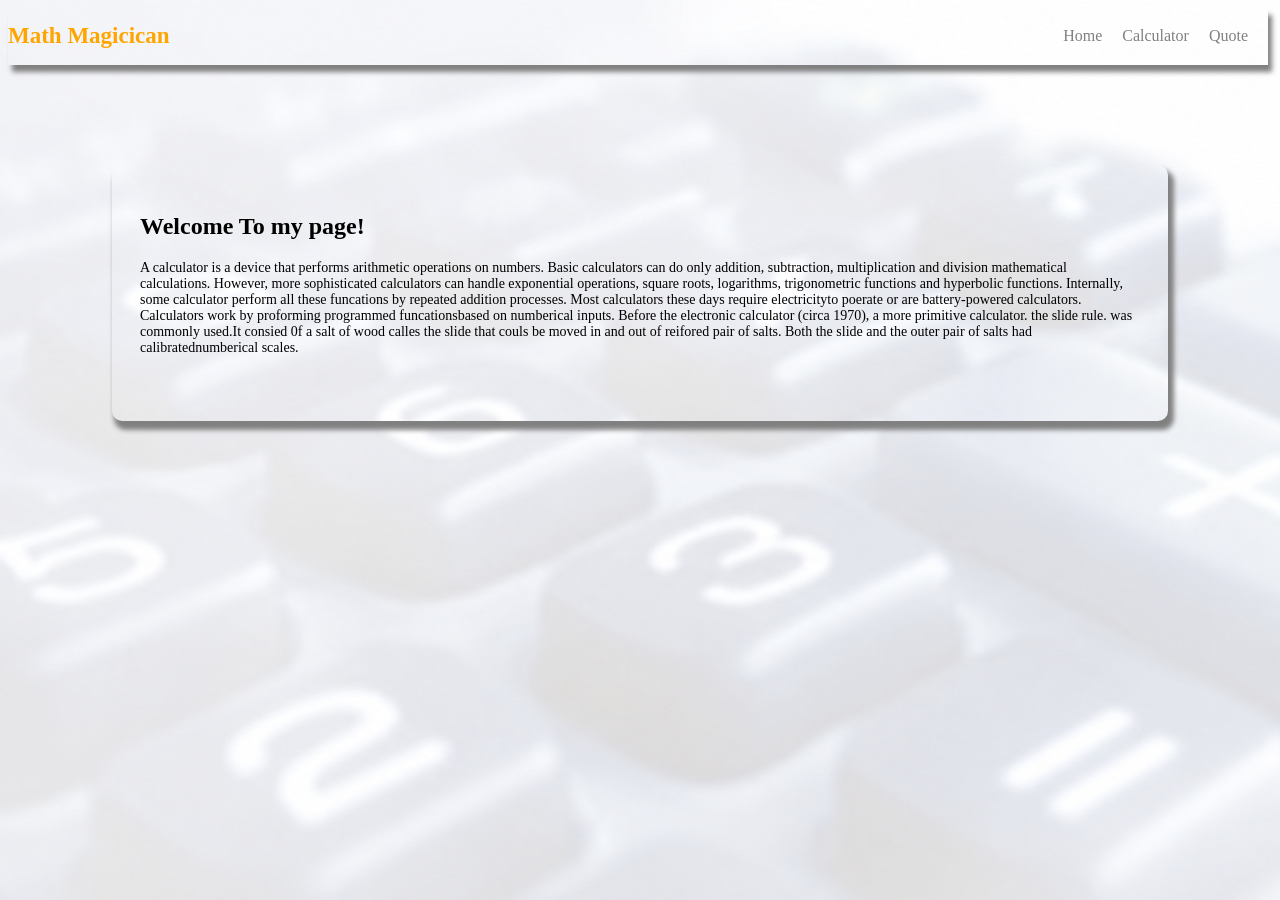
<file: index.html>
<!DOCTYPE html>
<html lang="en">
    <head>
        <title>Math-Magician-Calculatro</title>
        <link rel="stylesheet" href="style.css">
    </head>
    <body>
        <div class="card">
            <h1>Math Magicican</h1>
            <a href="index.html">Home</a>
            <a href="Calculator.html">Calculator</a>
            <a href="Quote.html">Quote</a>
        </div>

        <div class="id">
            <h2>Welcome To my page!</h2>
                  <p>
        A calculator is a device that performs arithmetic operations on numbers.
        Basic calculators can do only addition, subtraction, multiplication and
        division mathematical calculations. However, more sophisticated calculators
        can handle exponential operations, square roots, logarithms, trigonometric
        functions and hyperbolic functions. Internally, some calculator perform all these funcations by repeated 
        addition processes. Most calculators these days require electricityto poerate or are battery-powered calculators.
        Calculators work by proforming programmed funcationsbased on numberical inputs. Before the electronic calculator
        (circa 1970), a more primitive calculator. the slide rule. was commonly used.It consied 0f a salt of wood 
        calles the slide that couls be moved in and out of reifored pair of salts. Both the slide and the outer pair of salts had calibratednumberical scales.
        
      </p>
            </div>
    </body>
</html>
</file>
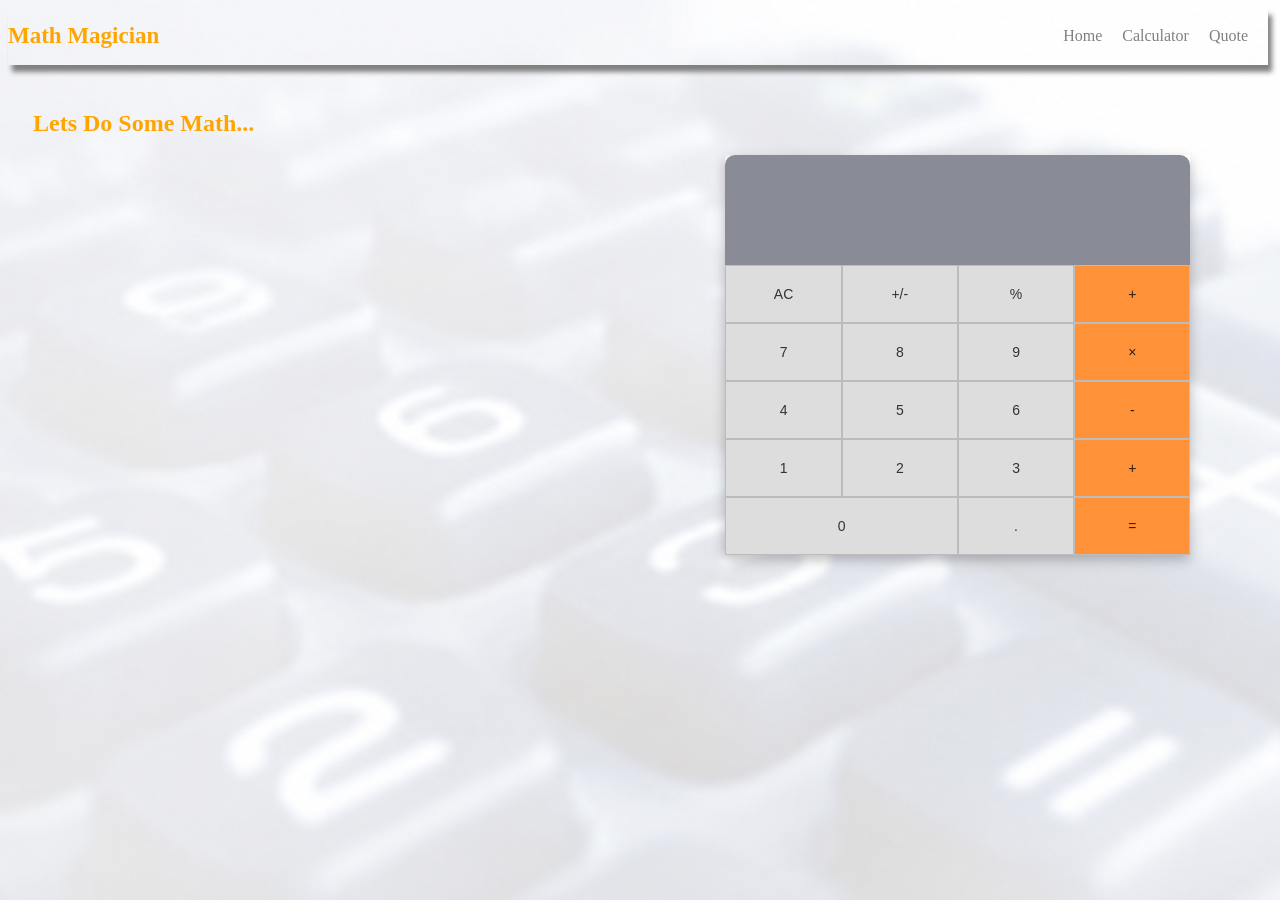
<file: Calculator.html>
<!DOCTYPE html>
<html lang="en">
<head>
  <meta charset="UTF-8">
  <title>Math Magician</title>
  <link rel="stylesheet" href="style.css">
  <script src="index.js" defer></script>
</head>

<body>

  <!-- Header -->
  <div class="card">
    <h1>Math Magician</h1>

    <a href="index.html">Home</a>
    <a class="active" href="Calculator.html">Calculator</a>
    <a href="Quote.html">Quote</a>
  </div>

  <!-- Left side -->
  <h2 class="text">Lets Do Some Math...</h2>

  <!-- Calculator -->
  <div class="calculator">

    <input type="text" id="display" readonly>

    <div class="buttons">

      <button>AC</button>
      <button>+/-</button>
      <button>%</button>
      <button class="orange">+</button>

      <button>7</button>
      <button>8</button>
      <button>9</button>
      <button class="orange">×</button>

      <button>4</button>
      <button>5</button>
      <button>6</button>
      <button class="orange">-</button>

      <button>1</button>
      <button>2</button>
      <button>3</button>
      <button class="orange">+</button>

      <button class="zero">0</button>
      <button>.</button>
      <button class="orange">=</button>

    </div>
  </div>

</body>
</html>
</file>
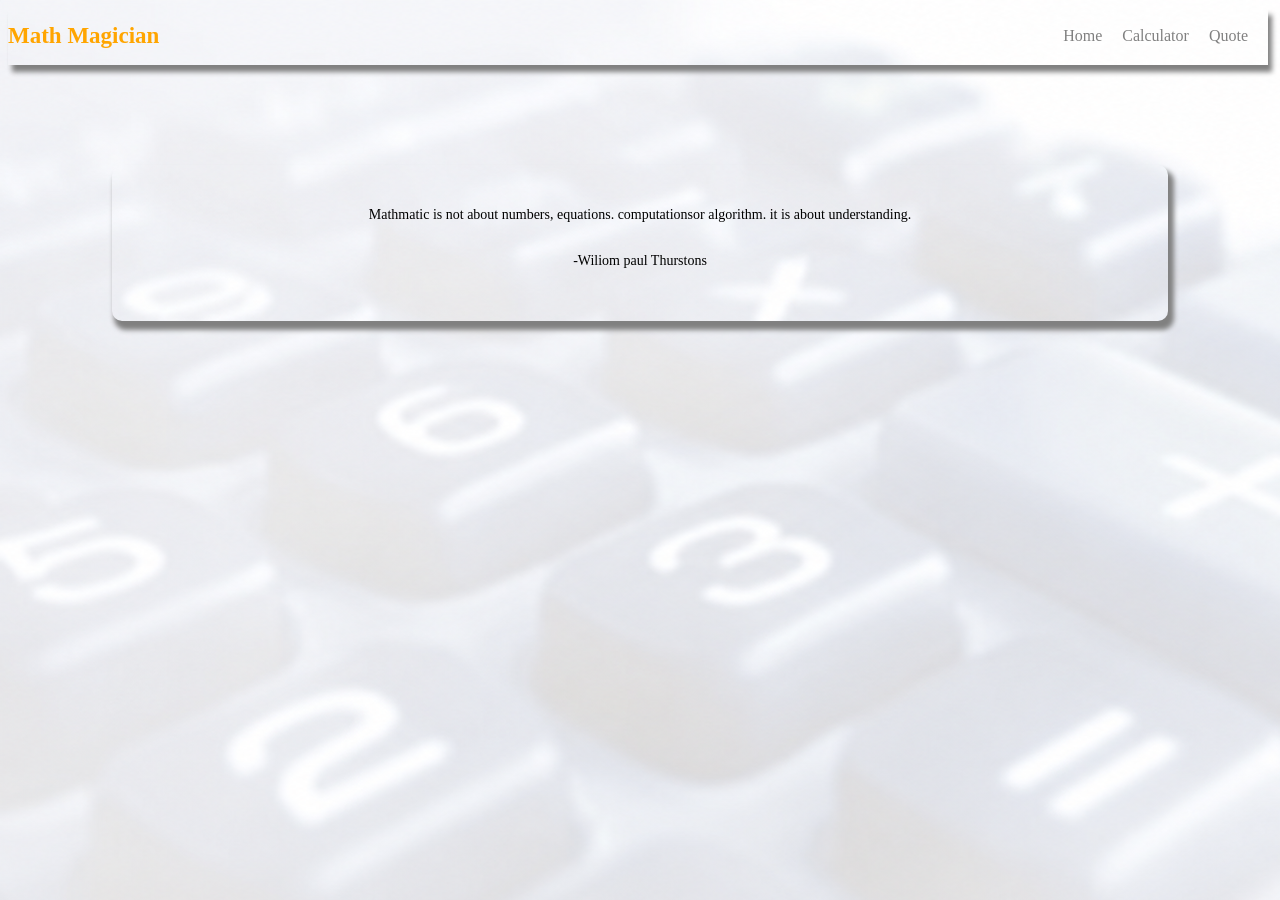
<file: Quote.html>
<!DOCTYPE html>
<html lang="en">
<head>
  <meta charset="UTF-8">
  <title>Math Magician</title>
  <link rel="stylesheet" href="style.css">
</head>

<body>
  <div class="card">
    <h1>Math Magician</h1>

    <a href="index.html">Home</a>
    <a class="active" href="Calculator.html">Calculator</a>
    <a href="Quote.html">Quote</a>
</div>
     <div class="para">
     <p> Mathmatic is not about numbers, equations. computationsor algorithm. it is about understanding.
        <br><br>
        <p>-Wiliom paul Thurstons</p>
     </p>
  </div>
</file>
<file: style.css>
body{
    background-image: url(back.png);

}
.card {
   
    width: 1260px;
    display: flex;
    align-items: center;
    box-shadow: 4px 7px 5px gray;
    
}

h1 {
    color: orange;
    font-size: 23px;
    margin-right: auto;

}

a {
    text-decoration: none;
    margin-right: 20px;
    flex-direction: right;
    color: grey;
}

a:hover {
  color: orange; 
}

h2{
    text-align: left;
}


 .id {
    margin: auto;
    margin-top: 100px;
    padding: 28px ;
    box-shadow: 4px 7px 5px 2px  gray;
    border-radius: 10px;
     
    height: 200px;
    width: 1000px;
      }

      .id h1 {
        font-size: 21px;
      }

      .id p {
        font-size: 14px;
        text-align: left;
      }


      .text{
        padding: 25px;
        color: orange;
      }

/* Calculator */

.calculator {
  position: absolute;
  top: 155px;
  right: 7%;
  width: 465px;
  box-shadow: 0 5px 12px rgba(0, 0, 0, 0.25);
}

/* Display */

#display {
    display: block;

  width: 91.3%;
  height: 90px;
  border: none;
  border-radius: 10px 10px 0 0;
  background: #898b96;
  outline: none;
  color: white;
  font-size: 30px;
  text-align: right;
  padding: 10px 20px;
}

/* Buttons */

.buttons {
  display: grid;
  grid-template-columns: repeat(4, 1fr);
  width: 100%;
}

.buttons button {
  height: 58px;
  border: 1px solid #bcbcbc;
  background: #ddd;
  color: #333;
  font-size: 14px;
  cursor: pointer;
}

/* Orange buttons */

.buttons .orange {
  background: #ff9138;
  color: #222;
}

/* Zero button */

.buttons .zero {
  grid-column: span 2;
}

.para {
    margin: auto;
    margin-top: 100px;
    padding: 28px ;
    box-shadow: 4px 7px 5px 2px  gray;
    border-radius: 10px;
     
    height: 100px;
    width: 1000px;
      }


      .para p {
        font-size: 14px;
        text-align: center;
      }
</file>
